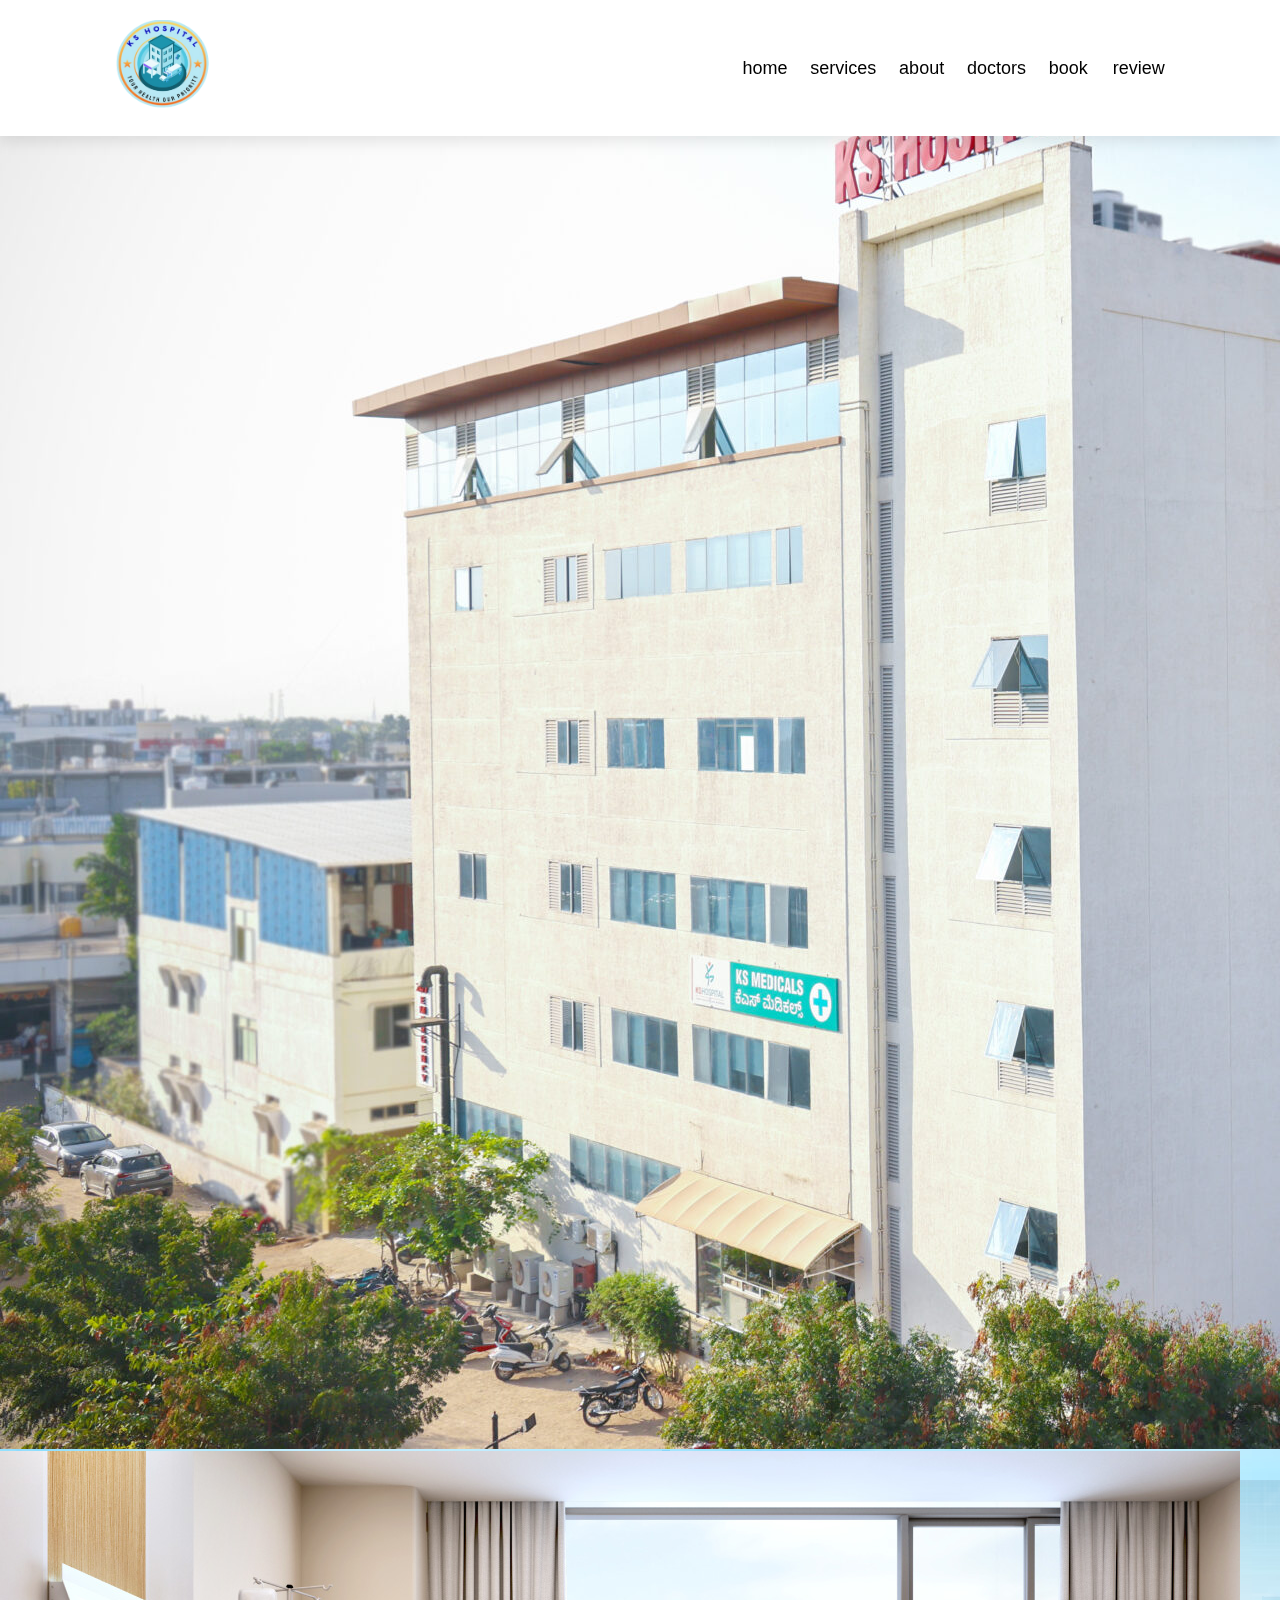
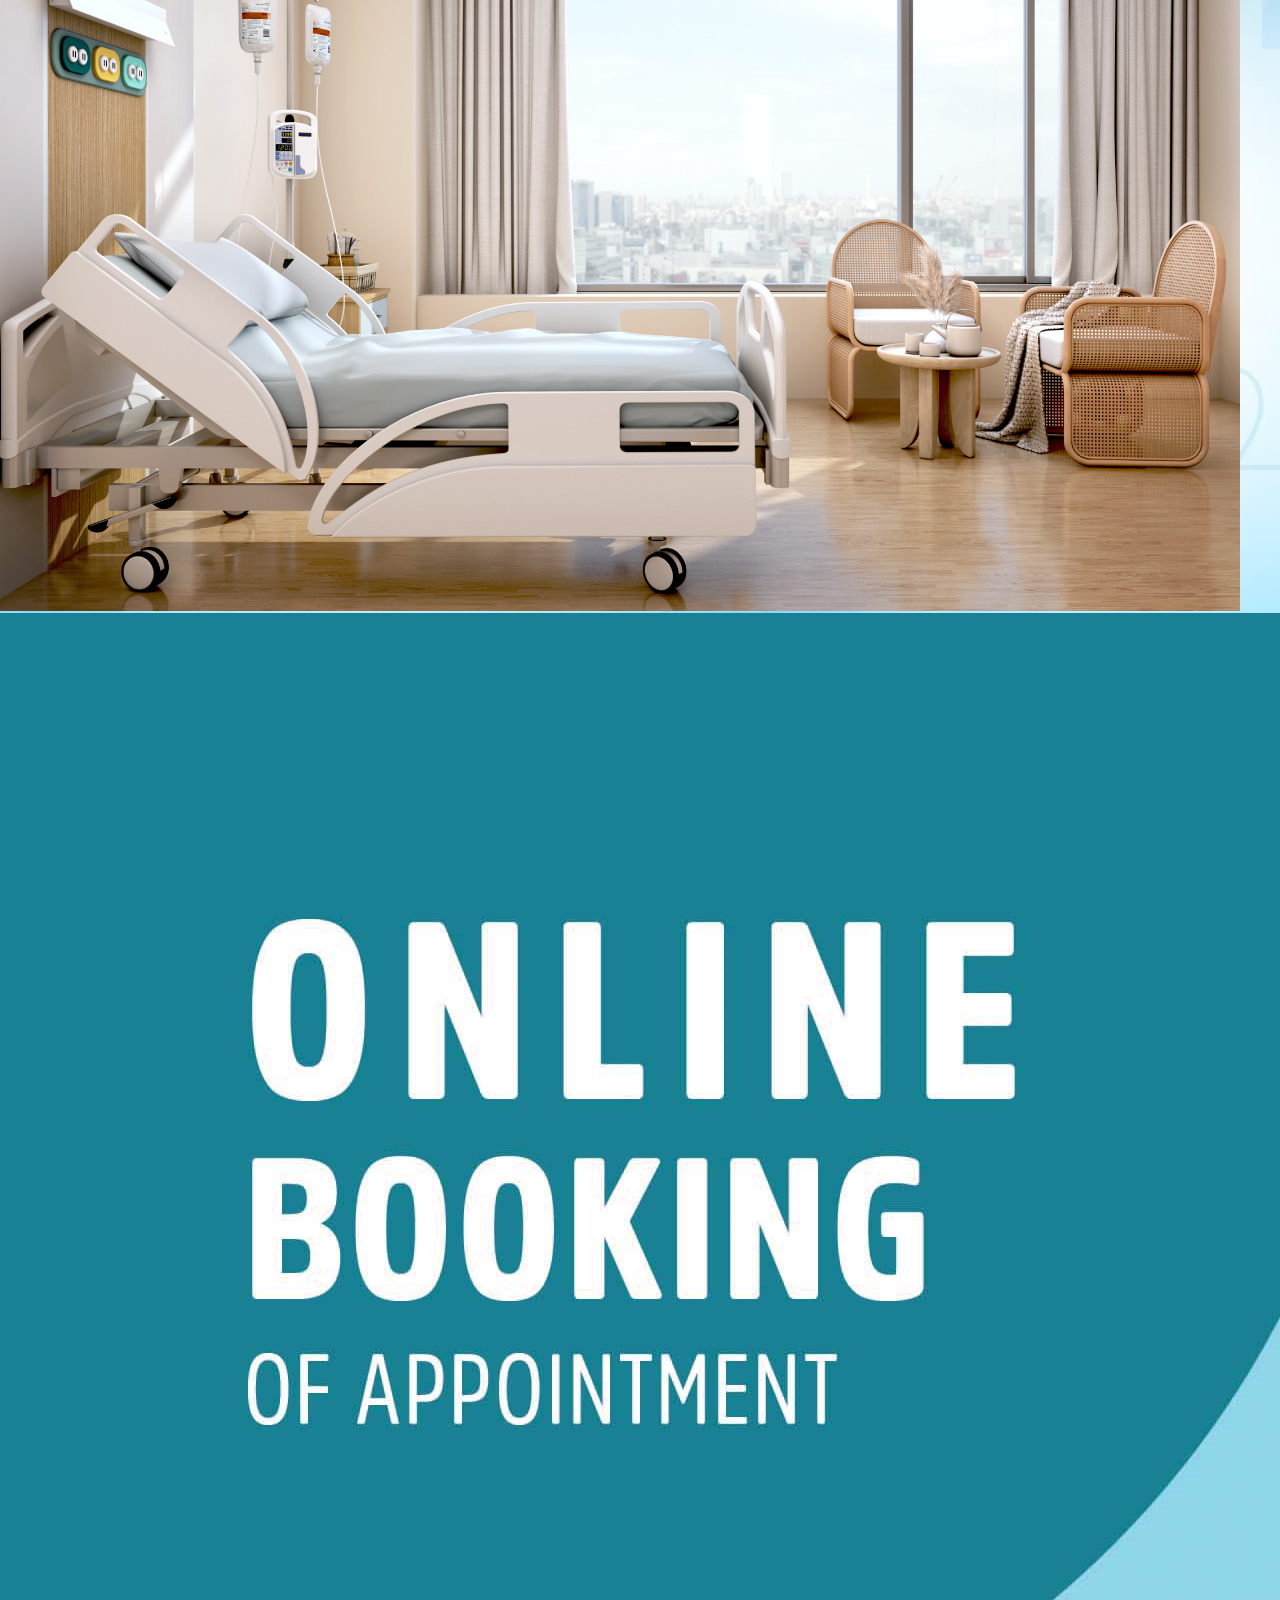
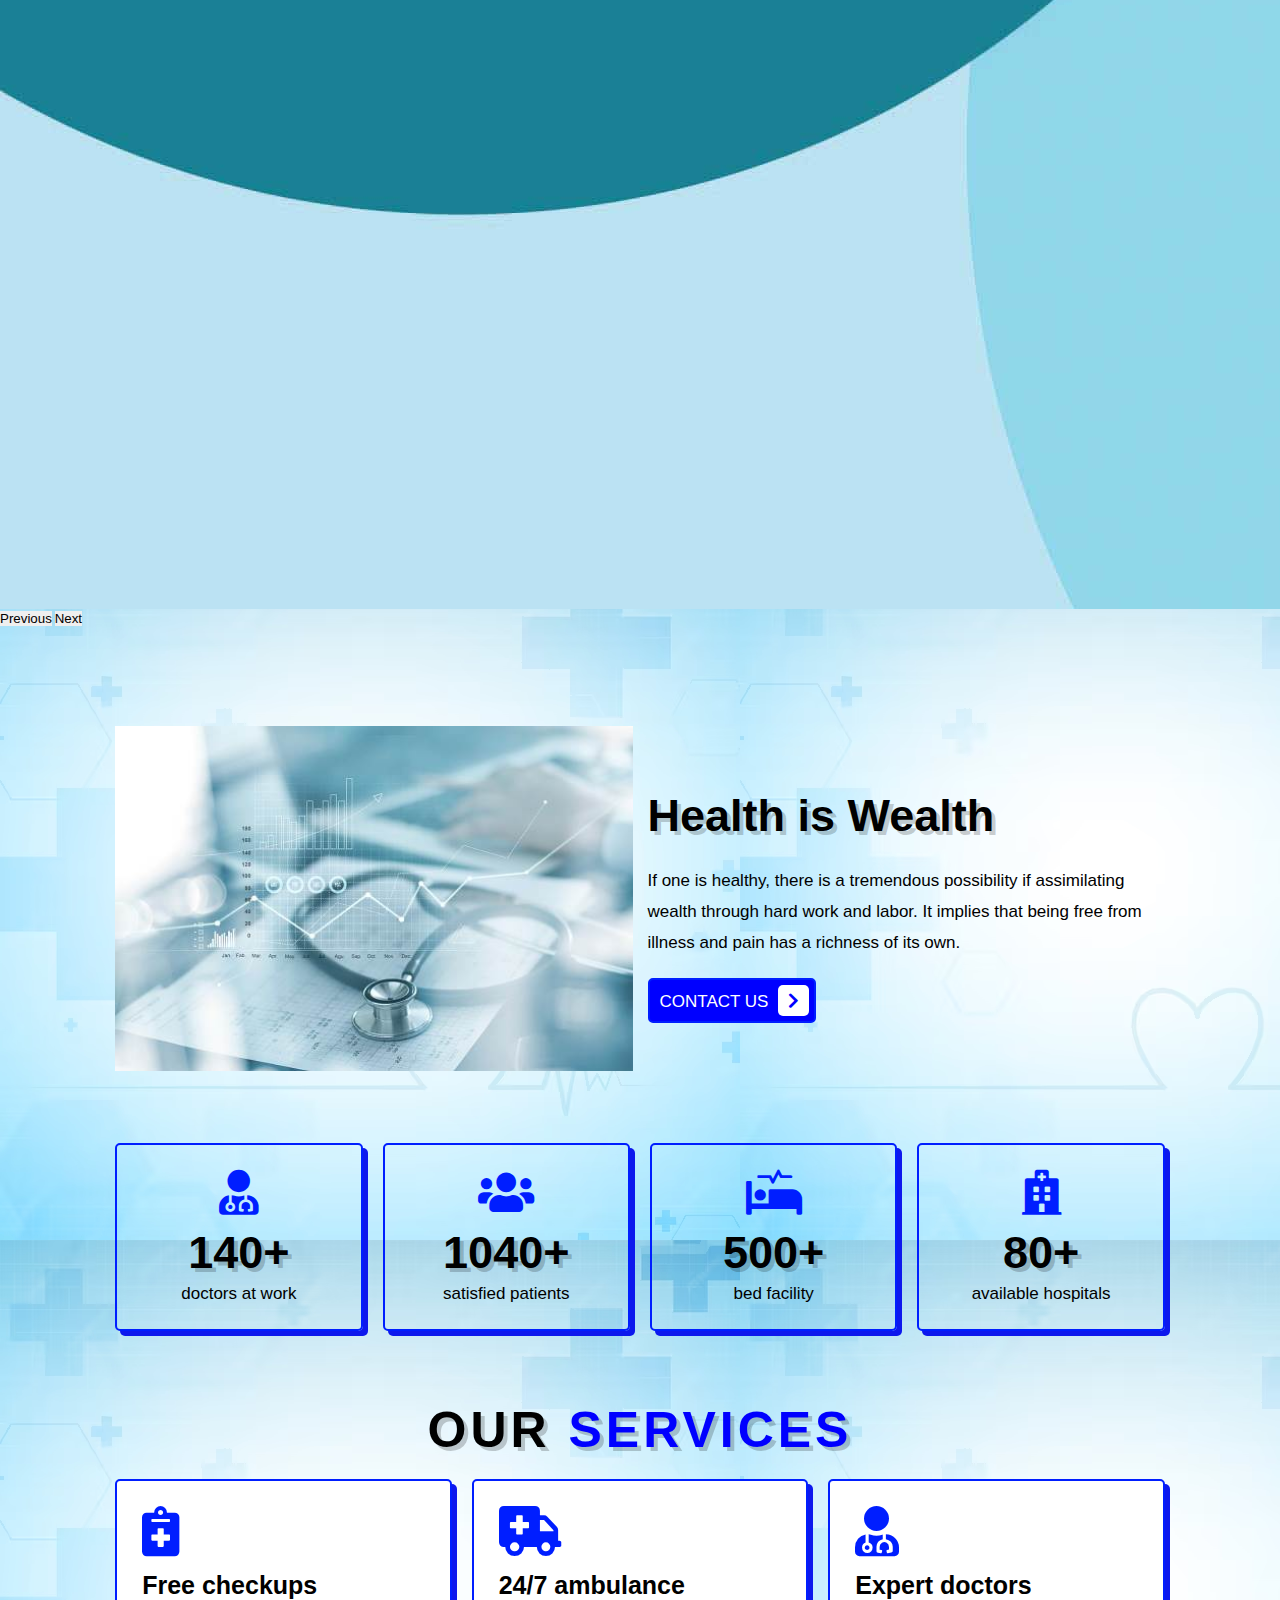
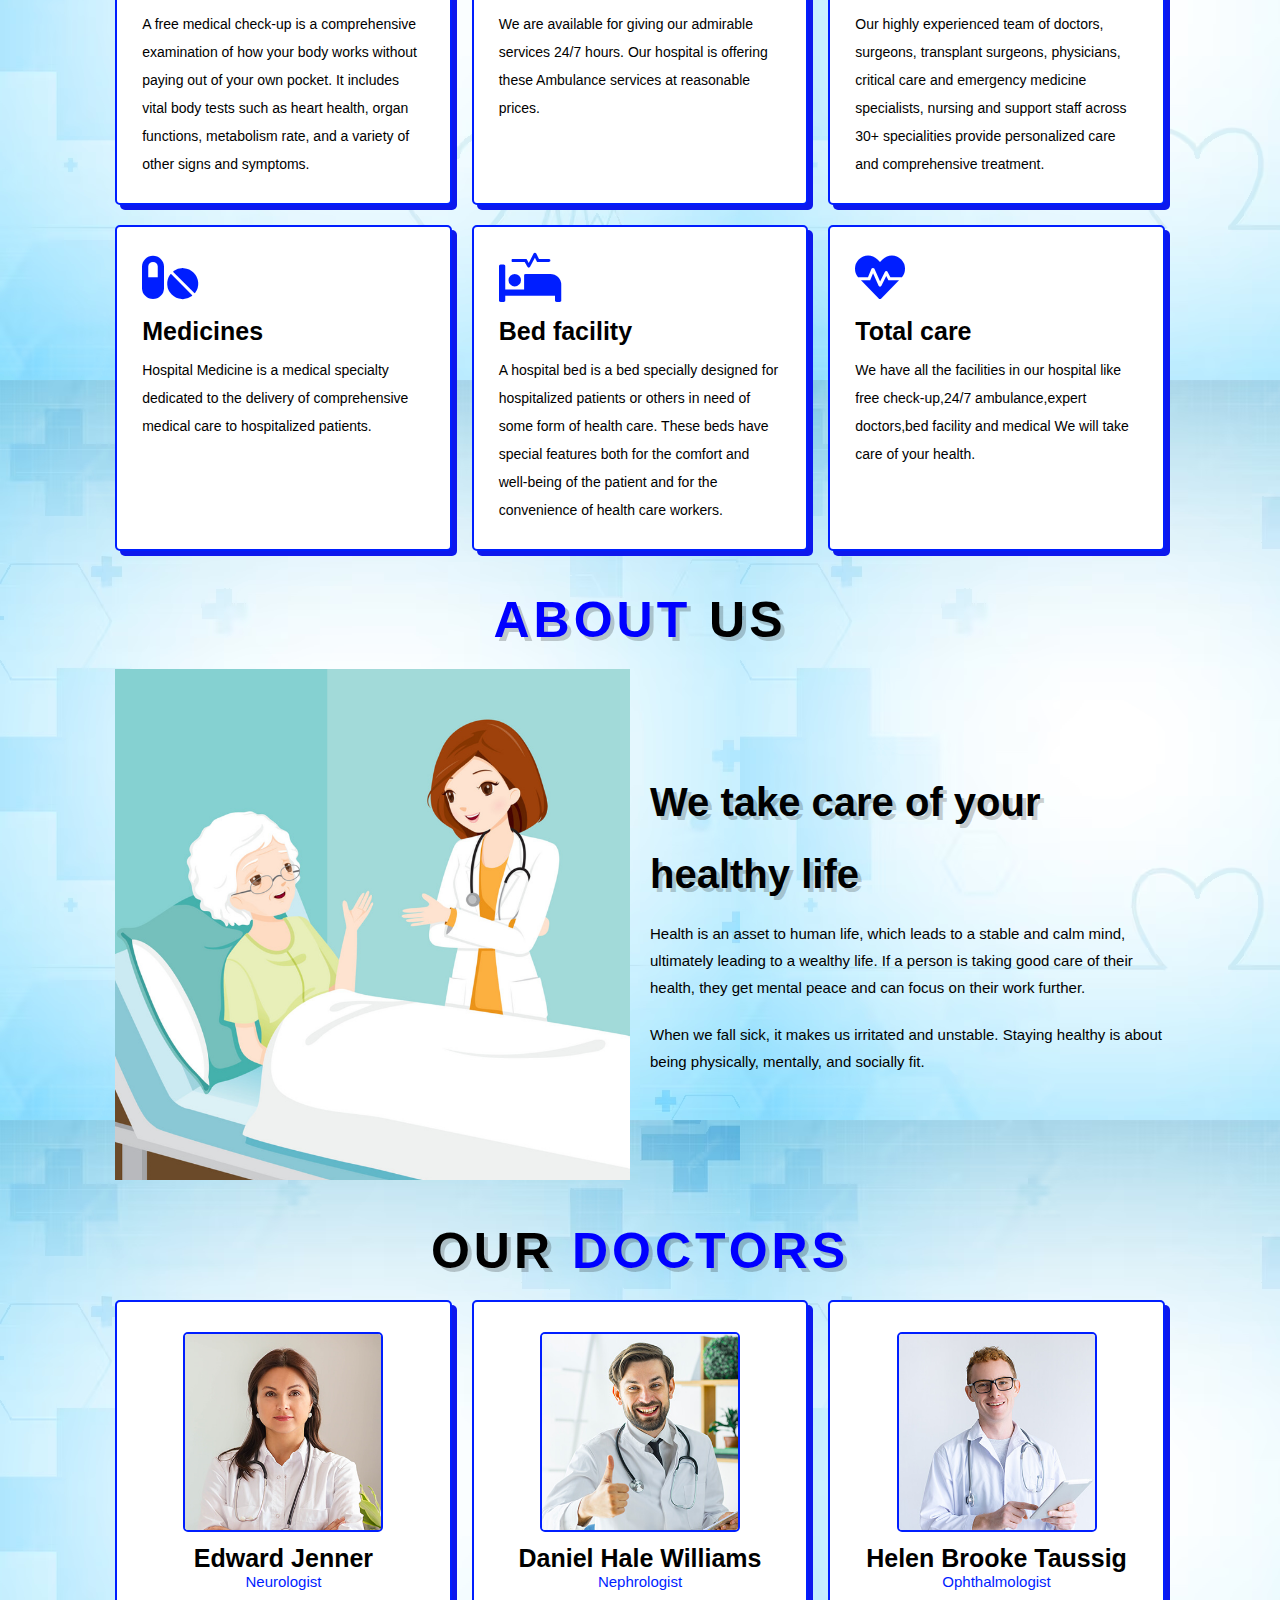
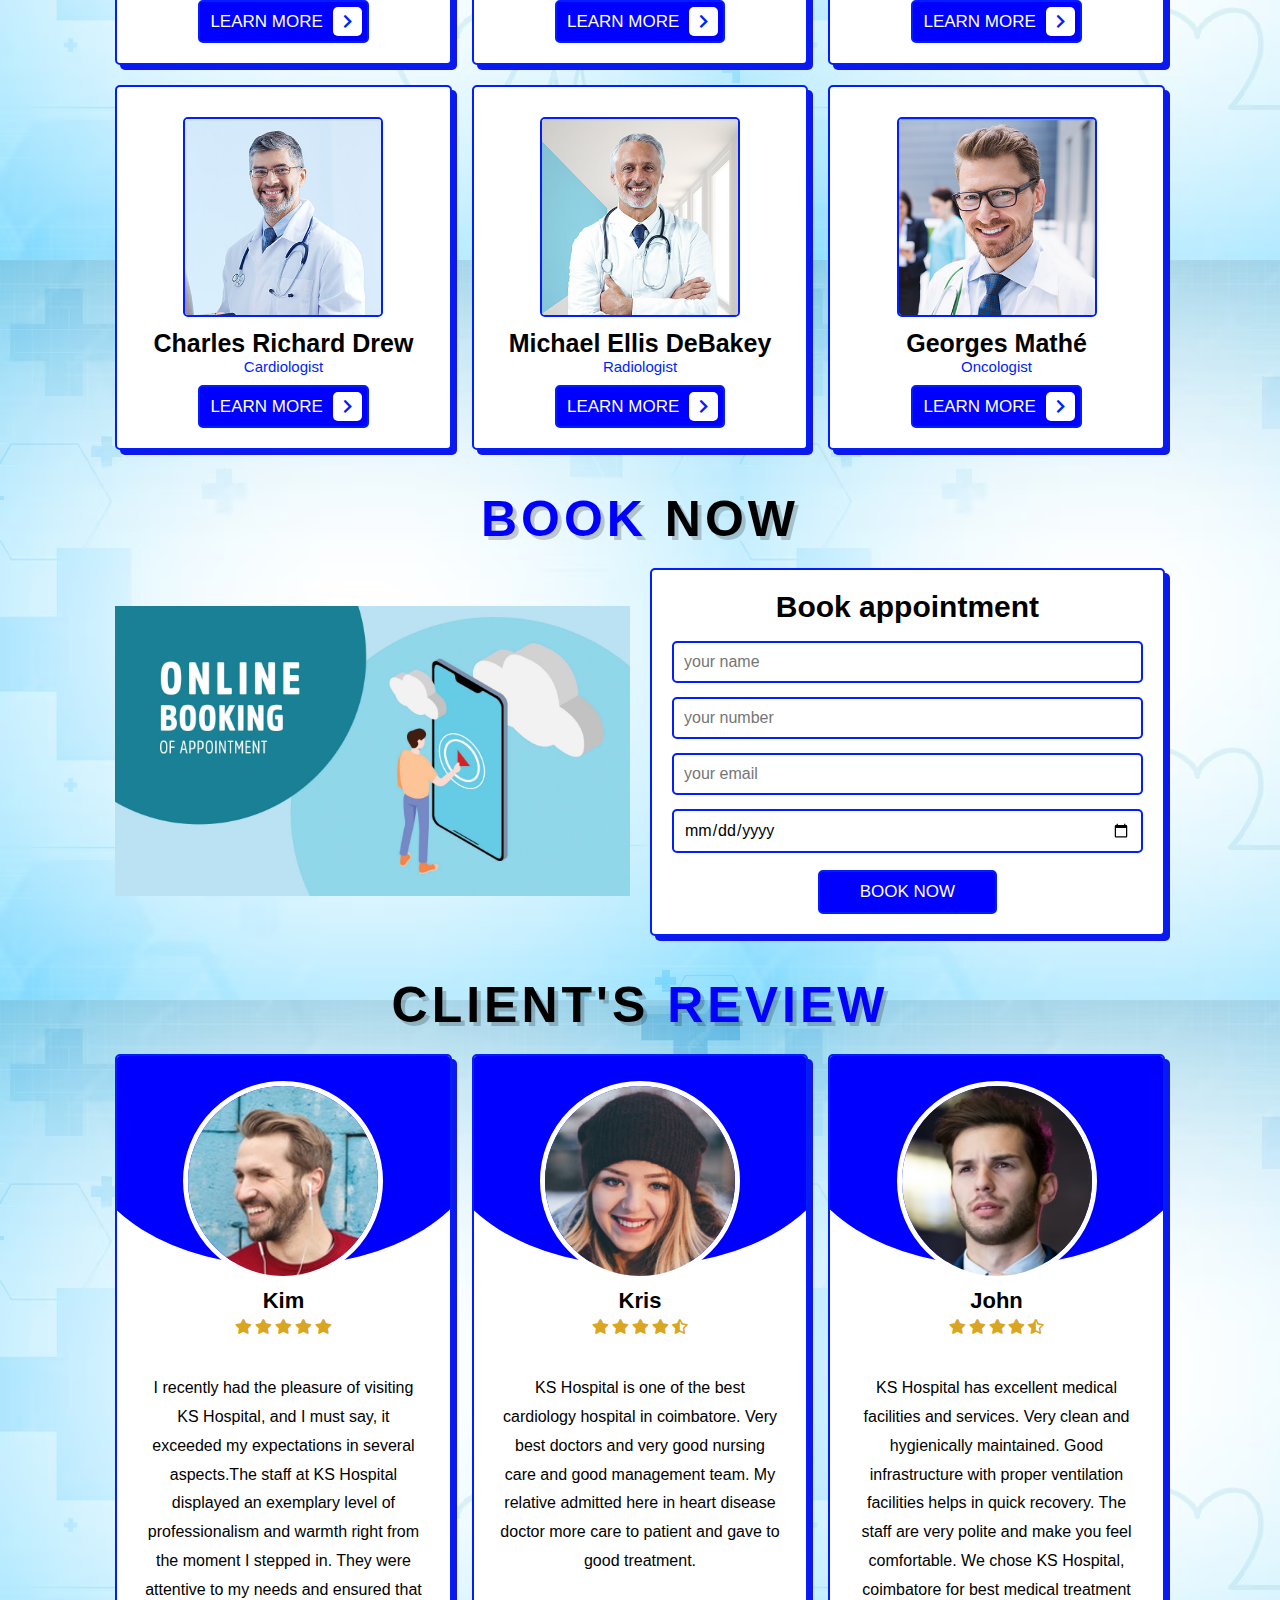
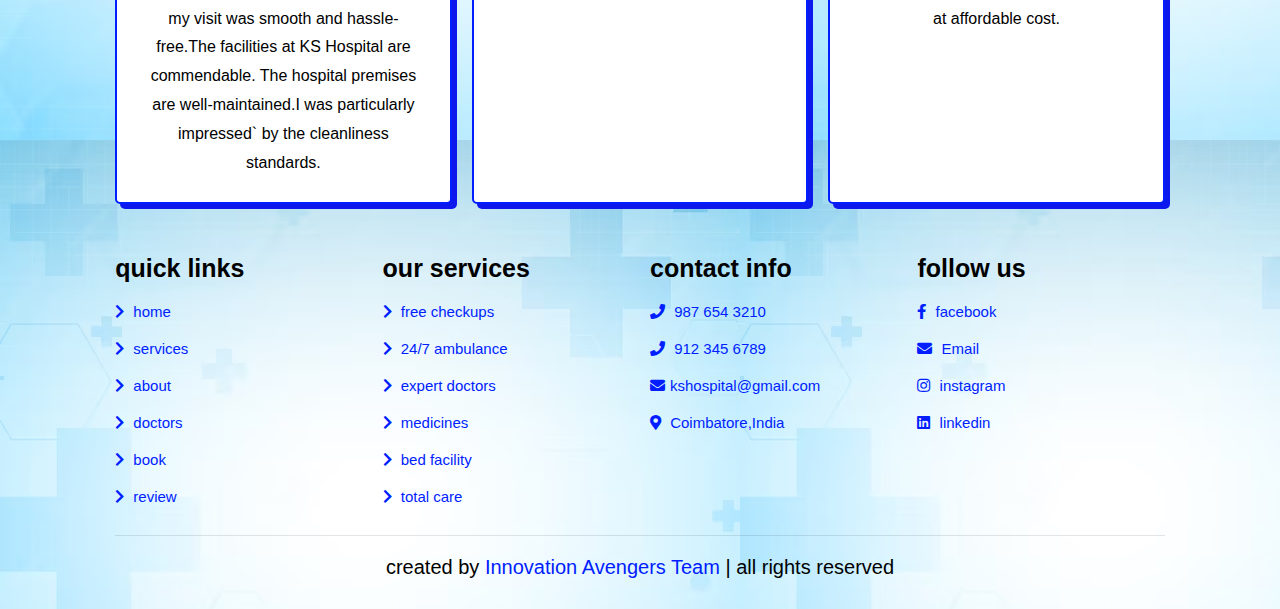
<file: index.html>
<!DOCTYPE html>
<html lang="en">

<head>
    <meta charset="UTF-8">
    <meta http-equiv="X-UA-Compatible" content="IE=edge">
    <meta name="viewport" content="width=device-width, initial-scale=1.0">
    <title> KS Hospital </title>

    
    <link rel="stylesheet" href="style.css">
     
         <link href="https://cdn.jsdelivr.net/npm/bootstrap@5.0.2/dist/css/bootstrap.min.css" rel="stylesheet" integrity="sha384-EVSTQN3/azprG1Anm3QDgpJLIm9Nao0Yz1ztcQTwFspd3yD65VohhpuuCOmLASjC" crossorigin="anonymous">
        <script src="https://cdn.jsdelivr.net/npm/bootstrap@5.0.2/dist/js/bootstrap.bundle.min.js" integrity="sha384-MrcW6ZMFYlzcLA8Nl+NtUVF0sA7MsXsP1UyJoMp4YLEuNSfAP+JcXn/tWtIaxVXM" crossorigin="anonymous"></script> 
         <link rel="stylesheet" href="https://cdnjs.cloudflare.com/ajax/libs/font-awesome/5.15.4/css/all.min.css">  
         <link href="https://cdn.jsdelivr.net/npm/bootstrap@5.0.2/dist/css/bootstrap.min.css" rel="stylesheet" integrity="sha384-EVSTQN3/azprG1Anm3QDgpJLIm9Nao0Yz1ztcQTwFspd3yD65VohhpuuCOmLASjC" crossorigin="anonymous">
         <script src="https://cdn.jsdelivr.net/npm/bootstrap@5.0.2/dist/js/bootstrap.bundle.min.js" integrity="sha384-MrcW6ZMFYlzcLA8Nl+NtUVF0sA7MsXsP1UyJoMp4YLEuNSfAP+JcXn/tWtIaxVXM" crossorigin="anonymous"></script>
    </head>
    
   
    
    
    <header class="header">

        <a href="#" class="logo"> <img src="./images/logo.png" height="90px" width="100px">
            
        

          <nav class="navbar">
            
            <a href="#home">home</a>
            <a href="#services">services</a>
            <a href="#about">about</a>
            <a href="#doctors">doctors</a>
             <a href="#book">book </a>
             <a href="#review">review </a>
             
             
        </nav> 

        
        

    </header>
    <body>
    
           
         
         
         <div id="carouselExampleIndicators" class="carousel slide" data-bs-ride="carousel">
            <div class="carousel-indicators">
              <button type="button" data-bs-target="#carouselExampleIndicators" data-bs-slide-to="0" class="active" aria-current="true" aria-label="Slide 1"></button>
              <button type="button" data-bs-target="#carouselExampleIndicators" data-bs-slide-to="1" aria-label="Slide 2"></button>
              <button type="button" data-bs-target="#carouselExampleIndicators" data-bs-slide-to="2" aria-label="Slide 3"></button>
            </div>
            
            <div class="carousel-inner">
              <div class="carousel-item active">
                <img src="./images/slideshow.1.jpg" class="d-block w-100" alt="...">
              </div>
              <div class="carousel-item">
                <img src="./images/slideshow2.jpg" class="d-block w-100" alt="...">
              </div>
              <div class="carousel-item">
                <img src="./images/booking.jpg" class="d-block w-100" alt="...">
              </div>
            </div>
            <button class="carousel-control-prev" type="button" data-bs-target="#carouselExampleIndicators" data-bs-slide="prev">
              <span class="carousel-control-prev-icon" aria-hidden="true"></span>
              <span class="visually-hidden">Previous</span>
            </button>
            <button class="carousel-control-next" type="button" data-bs-target="#carouselExampleIndicators" data-bs-slide="next">
              <span class="carousel-control-next-icon" aria-hidden="true"></span>
              <span class="visually-hidden">Next</span>
            </button>
          </div>
    <section class="home" id="home">

        <div class="image">
            <img src="./images/stethoscope.jpg" alt="">
        </div>
        
       
        <div class="content">
            <h3>Health is Wealth</h3>
            <p> If one is healthy, there is a tremendous possibility if assimilating wealth through hard work and labor.
                It implies that being free from illness and pain has a richness of its own.</p>
                <a href="./contact.html" class="btn1"> CONTACT US <span class="fas fa-chevron-right"></span> </a>
  
        </div>
       
        
    </section>
    
    

    


    <section class="icons-container">

        <div class="icons">
            <i class="fas fa-user-md"></i>
            <h3>140+</h3>
            <p>doctors at work</p>
        </div>

        <div class="icons">
            <i class="fas fa-users"></i>
            <h3>1040+</h3>
            <p>satisfied patients</p>
        </div>

        <div class="icons">
            <i class="fas fa-procedures"></i>
            <h3>500+</h3>
            <p>bed facility</p>
        </div>

        <div class="icons">
            <i class="fas fa-hospital"></i>
            <h3>80+</h3>
            <p>available hospitals</p>
        </div>

    </section>

   

    <section class="services" id="services">

        <h1 class="heading"> our <span>services</span> </h1>

        <div class="box-container">

            <div class="box">
                <i class="fas fa-notes-medical"></i>
                <h3>Free checkups</h3>
                <p>A free medical check-up is a comprehensive examination of how your body works
                     without paying out of your own pocket. It includes vital body tests such as 
                     heart health, organ functions, metabolism rate, and a variety of other signs and symptoms.</p>
                
            </div>

            <div class="box">
                <i class="fas fa-ambulance"></i>
                <h3>24/7 ambulance</h3>
                <p>We are available for giving our admirable services 24/7 hours.
                     Our hospital is offering these Ambulance services at reasonable prices. </p>
                
            </div>

            <div class="box">
                <i class="fas fa-user-md"></i>
                <h3>Expert doctors</h3>
                <p>Our highly experienced team of doctors, surgeons, transplant surgeons, physicians,
                    critical care and emergency medicine specialists, nursing and support staff across
                    30+ specialities provide personalized care and comprehensive treatment.</p>
                
            </div>

            <div class="box">
                <i class="fas fa-pills"></i>
                <h3>Medicines</h3>
                <p>Hospital Medicine is a medical specialty dedicated to the delivery of comprehensive medical care to hospitalized patients. </p>
            </div>

            <div class="box">
                <i class="fas fa-procedures"></i>
                <h3>Bed facility</h3>
                <p>A hospital bed  is a bed specially designed for hospitalized patients or others in need of some form of health care.
                     These beds have special features both for the comfort and well-being of the patient and for the convenience of health care workers.</p>
               
            </div>

            <div class="box">
                <i class="fas fa-heartbeat"></i>
                <h3>Total care</h3>
                <p>We have all the facilities in our hospital like free check-up,24/7 ambulance,expert doctors,bed facility and medical
                    We will take care of your health.
                </p>
                
            </div>

        </div>

    </section>

   
    <section class="about" id="about">

        <h1 class="heading"> <span>about</span> us </h1>

        <div class="row">

            <div class="image">
                <img src="./images/About us.png" alt="about-us-image">
            </div>

            <div class="content">
                <h3>We take care of your healthy life</h3>
                <p>Health is an asset to human life, which leads to a stable and calm mind, ultimately leading to a wealthy life.
                If a person is taking good care of their health, they get mental peace and can focus on their work further.
                    </p>
                <p>
                 When we fall sick, it makes us irritated and unstable. 
                Staying healthy is about being physically, mentally, and socially fit.</p>
            </div>

        </div>

    </section>

    

    <section class="doctors" id="doctors">

        <h1 class="heading"> our <span>doctors</span> </h1>

        <div class="box-container">

            <div class="box">
                <img src="./images/doc-1.jpg" alt="">
                <h3>Edward Jenner </h3>
                <span>Neurologist</span>
                <br>
                <a href="./LEARNMORE1.html" class="btn1"> LEARN MORE <span class="fas fa-chevron-right"></span> </a>
                
    
            </div>

            <div class="box">
                <img src="./images/doc-2.jpg" alt="">
                <h3>Daniel Hale Williams</h3>
                <span>Nephrologist</span>
                <br>
                <a href="./LEARNMORE2.html" class="btn1"> LEARN MORE <span class="fas fa-chevron-right"></span> </a>
                
                
            </div>

            <div class="box">
                <img src="./images/doc-3.jpg" alt="">
                <h3>Helen Brooke Taussig</h3>
                <span>Ophthalmologist</span>
                <br>
                <a href="./LEARNMORE3.html" class="btn1"> LEARN MORE <span class="fas fa-chevron-right"></span> </a>
                
                
            </div>

            <div class="box">
                <img src="./images/doc-4.jpg" alt="">
                <h3> Charles Richard Drew</h3>
                <span>Cardiologist</span>
                <br>
                <a href="./LEARNMORE4.html" class="btn1"> LEARN MORE <span class="fas fa-chevron-right"></span> </a>
                
                
            </div>

            <div class="box">
                <img src="./images/doc-5.jpg" alt="">
                <h3>Michael Ellis DeBakey </h3>
                <span>Radiologist</span>
                <br>
                <a href="./LEARNMORE5.html" class="btn1"> LEARN MORE <span class="fas fa-chevron-right"></span> </a>
                
               
            </div>

            <div class="box">
                <img src="./images/doc-6.jpg" alt="">
                <h3>Georges Mathé</h3>
                <span>Oncologist</span>
                <br>
                <a href="./LEARNMORE6.html" class="btn1"> LEARN MORE <span class="fas fa-chevron-right"></span> </a>
                
                
            </div>

        </div>

    </section>

    

    <section class="book" id="book">

        <h1 class="heading"> <span>book</span> now </h1>

        <div class="row">

            <div class="image">
                <img src="./images/booking.jpg" alt="">
            </div>

            <form action="">
                <h3>Book appointment</h3>
                <input type="your name" placeholder="your name" class="box">
                <input type="number" placeholder="your number" class="box">
                <input type="email" placeholder="your email" class="box">
                <input type="date"  class="box">
                <!-- <input type="submit" value="book now" class="btn"> -->

                 <button class="btn" onclick="error()">
                    BOOK NOW
                 </button>  
            </form>

        </div>

    </section>

    <section class="review" id="review">

        <h1 class="heading"> client's <span>review</span> </h1>

        <div class="box-container">

            <div class="box">
                <img src="./images/pic-1.png" alt="">
                <h3>Kim</h3>
                <div class="stars">
                    <i class="fas fa-star"></i>
                    <i class="fas fa-star"></i>
                    <i class="fas fa-star"></i>
                    <i class="fas fa-star"></i>
                    <i class="fas fa-star"></i>
                </div>
                <p class="text">I recently had the pleasure of visiting KS Hospital, and I must say, it exceeded my
                    expectations in several aspects.The staff at KS Hospital displayed an exemplary level of
                    professionalism and warmth right from the moment I stepped in. They were attentive to my needs and
                    ensured that my visit was smooth and hassle-free.The facilities at KS Hospital are commendable. The
                    hospital premises are well-maintained.I was particularly impressed` by the cleanliness standards.</p>
            </div>

            <div class="box">
                <img src="./images/pic-2.png" alt="">
                <h3>Kris</h3>
                <div class="stars">
                    <i class="fas fa-star"></i>
                    <i class="fas fa-star"></i>
                    <i class="fas fa-star"></i>
                    <i class="fas fa-star"></i>
                    <i class="fas fa-star-half-alt"></i>
                </div>
                <p class="text">KS Hospital is one of the best cardiology hospital in coimbatore. Very best doctors
                    and very good nursing care and good management team. My relative admitted here in heart disease
                    doctor more care to patient and gave to good treatment.</p>
            </div>

            <div class="box">
                <img src="./images/pic-3.png" alt="">
                <h3>John</h3>
                <div class="stars">
                    <i class="fas fa-star"></i>
                    <i class="fas fa-star"></i>
                    <i class="fas fa-star"></i>
                    <i class="fas fa-star"></i>
                    <i class="fas fa-star-half-alt"></i>
                </div>
                <p class="text">KS Hospital has excellent medical facilities and services. Very clean and hygienically
                    maintained. Good infrastructure with proper ventilation facilities helps in quick recovery. The
                    staff are very polite and make you feel comfortable. We chose KS Hospital, coimbatore for best
                    medical treatment at affordable cost.
                </p>
            </div>

        </div>

    </section>

    <!-- review section ends -->

    <!-- footer section starts  -->

    <section class="footer">

        <div class="box-container">
    
            <div class="box">
                <h3>quick links</h3>
                <a href="#home"> <i class="fas fa-chevron-right"></i> home </a>
                <a href="#services"> <i class="fas fa-chevron-right"></i> services </a>
                <a href="#about"> <i class="fas fa-chevron-right"></i> about </a>
                <a href="#doctors"> <i class="fas fa-chevron-right"></i> doctors </a>
                <a href="#book"> <i class="fas fa-chevron-right"></i> book </a>
                 <a href="#review"> <i class="fas fa-chevron-right"></i> review </a>
                <!-- <a href="#"> <i class="fas fa-chevron-right"></i> blogs </a>  -->
            </div>
    
            <div class="box">
                <h3>our services</h3>
                <a href="#services"> <i class="fas fa-chevron-right"></i> free checkups</a>
                <a href="#services"> <i class="fas fa-chevron-right"></i> 24/7 ambulance </a>
                <a href="#services"> <i class="fas fa-chevron-right"></i> expert doctors</a>
                <a href="#services"> <i class="fas fa-chevron-right"></i> medicines </a>
                <a href="#services"> <i class="fas fa-chevron-right"></i> bed facility </a>
                <a href="#services"> <i class="fas fa-chevron-right"></i> total care </a>
            </div>
    
            <div class="box">
                <h3>contact info</h3>
                <a href="#"> <i class="fas fa-phone"></i> 987 654 3210 </a>
                <a href="#"> <i class="fas fa-phone"></i> 912 345 6789 </a>
                <a href="#"> <i class="fas fa-envelope"></i>kshospital@gmail.com </a>
                
                <a href="#"> <i class="fas fa-map-marker-alt"></i> Coimbatore,India</a>
            </div>
    
            <div class="box">
                <h3>follow us</h3>
                <a href="https://www.facebook.com/"> <i class="fab fa-facebook-f"></i> facebook </a>
                <a href="#"> <i class="fas fa-envelope"></i> Email </a>
                
                <a href="https://www.instagram.com/"> <i class="fab fa-instagram"></i> instagram </a>
                <a href="https://in.linkedin.com/"> <i class="fab fa-linkedin"></i> linkedin </a>
                
            </div>
    
        </div>
    
        <div class="credit"> created by <span>Innovation Avengers Team</span> | all rights reserved </div>
    
    </section>
    
















    
<script src="./app.js">

</script>

</body>

</html>
</file>
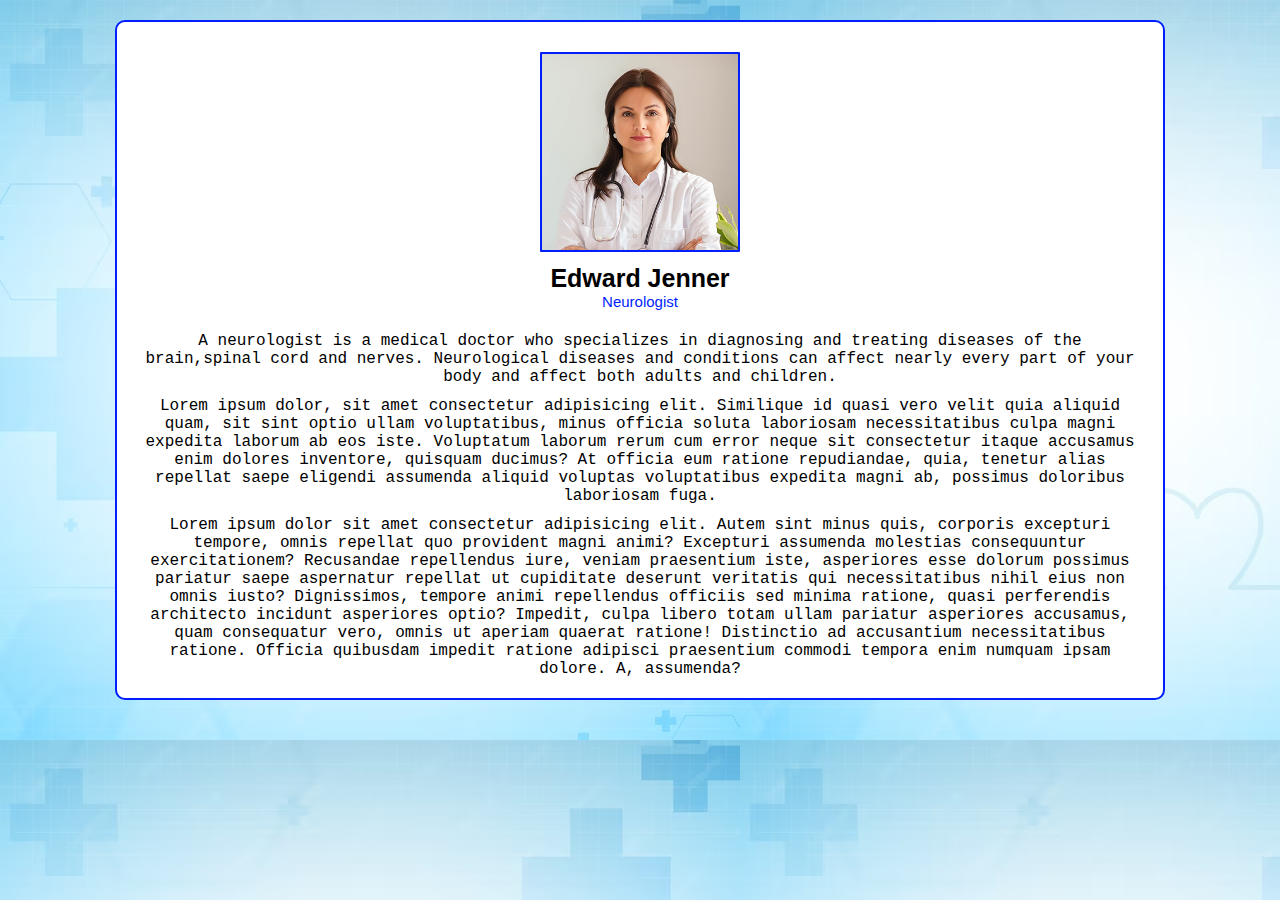
<file: LEARNMORE1.html>
<!DOCTYPE html>
<html lang="en">

<head>
    <meta charset="UTF-8">
    <meta name="viewport" content="width=device-width, initial-scale=1.0">
    <title>KS HOSPITAL</title>
    <link rel="stylesheet" href="./style.css">
</head>
<style>
    
    p{
        
        font-family:'Courier New', Courier, monospace;
        font-size: medium;
    }
</style>

<body>
    <section class="doctors" id="doctors" >
        <div class="box-container1">

            <div class="box1">
                <img src="./images/doc-1.jpg" alt="">
                <h3>Edward Jenner </h3>
                <span>Neurologist</span>
                <br>
                <br>
               <br>

    
    
    <p>A neurologist is a medical doctor who specializes in diagnosing and treating diseases of the brain,spinal cord and nerves.
        Neurological diseases and conditions can affect nearly every part of your body and affect both adults and children.
    </p>
<br>
    
<p>
    Lorem ipsum dolor, sit amet consectetur adipisicing elit.
     Similique id quasi vero velit quia aliquid quam, sit sint optio ullam voluptatibus, minus officia soluta laboriosam necessitatibus culpa magni expedita laborum ab eos iste.
      Voluptatum laborum rerum cum error neque sit consectetur itaque accusamus enim dolores inventore, quisquam ducimus? At officia eum ratione repudiandae, quia, tenetur alias repellat saepe eligendi assumenda aliquid voluptas voluptatibus expedita magni ab, possimus doloribus laboriosam fuga.

</p>

<br>
<p>Lorem ipsum dolor sit amet consectetur adipisicing elit. Autem sint minus quis, corporis excepturi tempore, omnis repellat quo provident magni animi? Excepturi assumenda molestias consequuntur exercitationem? Recusandae repellendus iure, veniam praesentium iste, asperiores esse dolorum possimus pariatur saepe aspernatur repellat ut cupiditate deserunt veritatis qui necessitatibus nihil eius non omnis iusto? Dignissimos, tempore animi repellendus officiis sed minima ratione, quasi perferendis architecto incidunt asperiores optio? Impedit, culpa libero totam ullam pariatur asperiores accusamus, quam consequatur vero, omnis ut aperiam quaerat ratione! Distinctio ad accusantium necessitatibus ratione.
     Officia quibusdam impedit ratione adipisci praesentium commodi tempora enim numquam ipsam dolore. A, assumenda?</p>               
            </div>
           
        </div>
    </section>
    
</body>

</html>
</file>
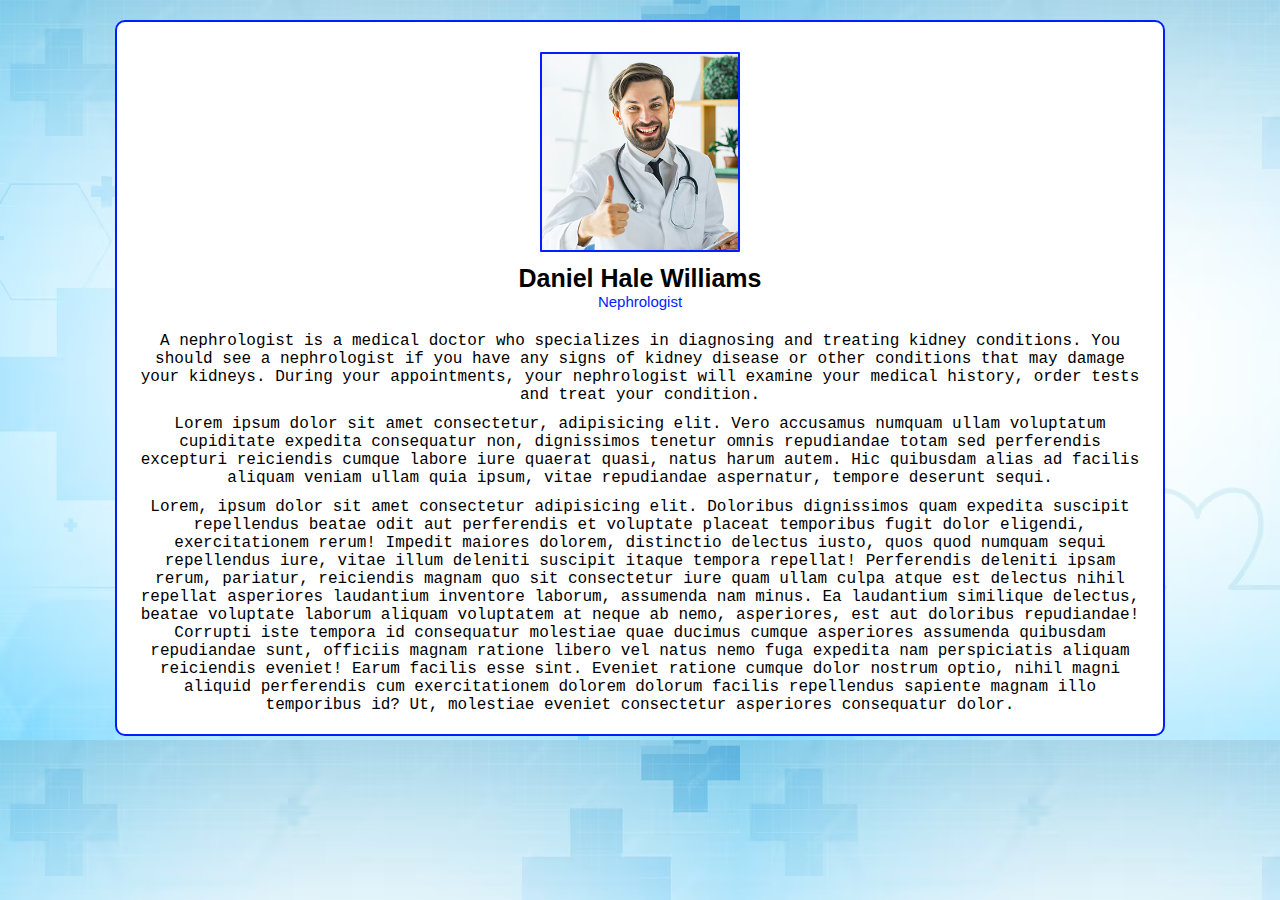
<file: LEARNMORE2.html>
<!DOCTYPE html>
<html lang="en">

<head>
    <meta charset="UTF-8">
    <meta name="viewport" content="width=device-width, initial-scale=1.0">
    <title>KS HOSPITAL</title>
    <link rel="stylesheet" href="./style.css">
</head>
<style>
    
    p{
        
        font-family:'Courier New', Courier, monospace;
        font-size: medium;
    }
</style>

<body>
    <section class="doctors" id="doctors">
        <div class="box-container1">

            <div class="box1">
                <img src="./images/doc-2.jpg" alt="">
                <h3>Daniel Hale Williams</h3>
                <span>Nephrologist</span>
                <br>
<br>
    
    <br>
    <p>A nephrologist is a medical doctor who specializes in diagnosing and treating kidney conditions.
         You should see a nephrologist if you have any signs of kidney disease or other conditions that may damage your kidneys. During your appointments, your nephrologist will examine your medical history, order tests and treat your condition.</p>
<br>
    
<p>
    Lorem ipsum dolor sit amet consectetur, adipisicing elit. Vero accusamus numquam ullam voluptatum cupiditate expedita consequatur non, dignissimos tenetur omnis repudiandae totam sed perferendis excepturi reiciendis cumque labore iure quaerat quasi, natus harum autem.
     Hic quibusdam alias ad facilis aliquam veniam ullam quia ipsum, vitae repudiandae aspernatur, tempore deserunt sequi.
</p>
<br>
<p>Lorem, ipsum dolor sit amet consectetur adipisicing elit. Doloribus dignissimos quam expedita suscipit repellendus beatae odit
     aut perferendis et 
    voluptate placeat temporibus fugit dolor eligendi, exercitationem rerum! Impedit maiores dolorem, distinctio delectus iusto,
     quos quod numquam sequi repellendus iure, vitae illum deleniti suscipit itaque tempora repellat! Perferendis deleniti ipsam rerum,
      pariatur, reiciendis magnam quo sit consectetur iure quam ullam culpa atque est delectus nihil repellat asperiores laudantium inventore
       laborum, assumenda nam minus. Ea laudantium similique delectus, beatae voluptate laborum aliquam voluptatem at neque ab nemo, asperiores,
        est aut doloribus repudiandae! Corrupti iste tempora id consequatur molestiae quae ducimus cumque asperiores assumenda quibusdam 
        repudiandae sunt, officiis magnam ratione libero vel natus nemo fuga expedita nam perspiciatis aliquam reiciendis eveniet! Earum facilis
         esse sint. Eveniet ratione cumque dolor nostrum optio, nihil magni aliquid perferendis cum exercitationem dolorem dolorum facilis repellendus sapiente magnam illo temporibus id? Ut, molestiae eveniet consectetur asperiores consequatur dolor.</p>
                
            </div>
           
        </div>
    </section>
    
</body>

</html>
</file>
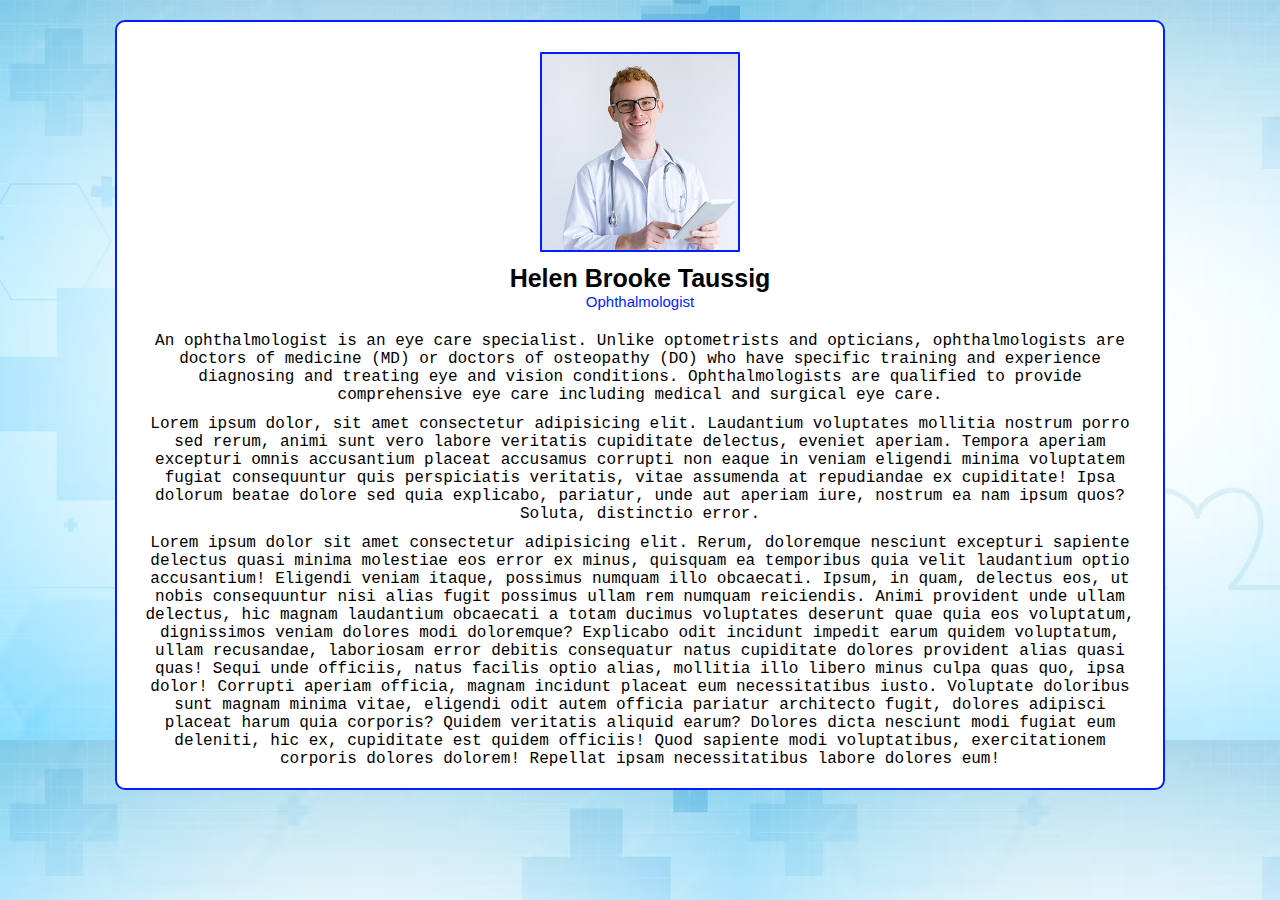
<file: LEARNMORE3.html>
<!DOCTYPE html>
<html lang="en">

<head>
    <meta charset="UTF-8">
    <meta name="viewport" content="width=device-width, initial-scale=1.0">
    <title>KS HOSPITAL</title>
    <link rel="stylesheet" href="./style.css">
</head>
<style>
    
    p{
        
        font-family:'Courier New', Courier, monospace;
        font-size: medium;
    }
</style>

<body>
    <section class="doctors" id="doctors">
        <div class="box-container1">

            <div class="box1">
                <img src="./images/doc-3.jpg" alt="">
                <h3>Helen Brooke Taussig</h3>
                <span>Ophthalmologist</span>
                <br>
<br>
    
    <br>
    <p>An ophthalmologist is an eye care specialist. Unlike optometrists and opticians, ophthalmologists are doctors of medicine (MD) or doctors of osteopathy (DO) who have specific training and experience diagnosing and treating eye and vision conditions. 
        Ophthalmologists are qualified to provide comprehensive eye care including medical and surgical eye care.</p>
<br>
    
<p>Lorem ipsum dolor, sit amet consectetur adipisicing elit. Laudantium voluptates mollitia nostrum porro sed rerum, animi sunt vero labore veritatis cupiditate delectus, eveniet aperiam. Tempora aperiam excepturi omnis accusantium placeat accusamus corrupti non eaque in veniam eligendi minima voluptatem fugiat consequuntur quis perspiciatis veritatis, vitae assumenda at repudiandae ex cupiditate! Ipsa dolorum beatae dolore sed quia explicabo, 
    pariatur, unde aut aperiam iure, nostrum ea nam ipsum quos? Soluta, distinctio error.

</p>
<br>
<p>Lorem ipsum dolor sit amet consectetur adipisicing elit. Rerum, doloremque nesciunt excepturi sapiente delectus 
    quasi minima molestiae eos error ex minus, quisquam ea temporibus quia velit laudantium optio accusantium! Eligendi
     veniam itaque, possimus numquam illo obcaecati. Ipsum, in quam, delectus eos, ut nobis consequuntur nisi alias
      fugit possimus ullam rem numquam reiciendis. Animi provident unde ullam delectus, hic magnam laudantium obcaecati
       a totam ducimus voluptates deserunt quae quia eos voluptatum, dignissimos veniam dolores modi doloremque? Explicabo odit incidunt impedit earum quidem voluptatum, ullam recusandae, laboriosam error debitis consequatur natus cupiditate dolores provident alias quasi quas! Sequi unde officiis, natus facilis optio alias, mollitia illo libero minus culpa quas quo, ipsa dolor! Corrupti aperiam officia, magnam incidunt placeat eum necessitatibus iusto. Voluptate doloribus sunt magnam minima vitae, eligendi odit autem officia pariatur architecto fugit, dolores adipisci placeat harum quia corporis? Quidem veritatis aliquid earum? Dolores dicta nesciunt modi fugiat eum deleniti, hic ex, cupiditate est quidem officiis! Quod sapiente modi voluptatibus, exercitationem corporis dolores dolorem! Repellat ipsam necessitatibus labore dolores eum!</p>

                
            </div>
           
        </div>
    </section>
    
</body>

</html>
</file>
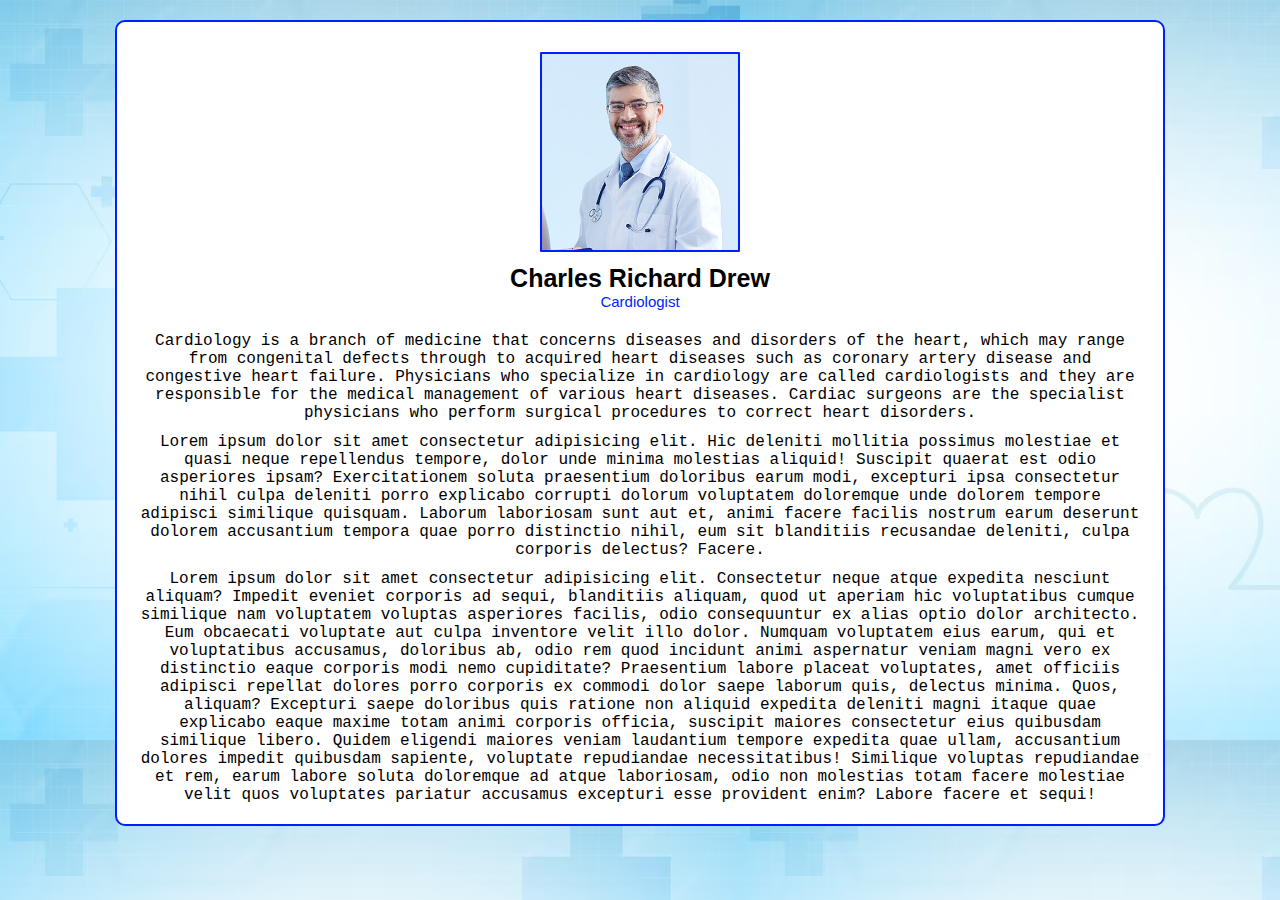
<file: LEARNMORE4.html>
<!DOCTYPE html>
<html lang="en">

<head>
    <meta charset="UTF-8">
    <meta name="viewport" content="width=device-width, initial-scale=1.0">
    <title>KS HOSPITAL</title>
    <link rel="stylesheet" href="./style.css">
</head>
<style>
    
    p{
        
        font-family:'Courier New', Courier, monospace;
        font-size: medium;
    }
</style>

<body>
    <section class="doctors" id="doctors">
        <div class="box-container1">

            <div class="box1">
                
                    <img src="./images/doc-4.jpg" alt="">
                    <h3> Charles Richard Drew</h3>
                    <span>Cardiologist</span>
                <br>
<br>
    
    <br>
    <p>Cardiology is a branch of medicine that concerns diseases and disorders of the heart, which may range from congenital defects through to acquired heart diseases such as coronary artery disease and congestive heart failure.

        Physicians who specialize in cardiology are called cardiologists and they are responsible for the medical management of various heart diseases. Cardiac surgeons are the specialist physicians who perform surgical procedures to correct heart disorders.</p>
<br>
    
<p>Lorem ipsum dolor sit amet consectetur adipisicing elit. Hic deleniti mollitia possimus molestiae et quasi neque repellendus tempore, dolor unde minima molestias aliquid! Suscipit quaerat est odio asperiores ipsam? Exercitationem soluta praesentium doloribus earum modi, excepturi ipsa consectetur nihil culpa deleniti porro explicabo corrupti dolorum voluptatem doloremque unde dolorem tempore adipisci similique quisquam. Laborum laboriosam sunt aut et, animi facere facilis nostrum earum deserunt dolorem accusantium
     tempora quae porro distinctio nihil, eum sit blanditiis recusandae deleniti, culpa corporis delectus? Facere.
    </p>
    <br>
    <p>Lorem ipsum dolor sit amet consectetur adipisicing elit. Consectetur neque atque expedita nesciunt aliquam? Impedit eveniet 
        corporis ad sequi, blanditiis aliquam, quod ut aperiam hic voluptatibus cumque similique nam voluptatem voluptas asperiores 
        facilis, odio consequuntur ex alias optio dolor architecto. Eum obcaecati voluptate aut culpa inventore velit illo dolor.
         Numquam voluptatem eius earum, qui et voluptatibus accusamus, doloribus ab, odio rem quod incidunt animi aspernatur veniam
          magni vero ex distinctio eaque corporis modi nemo cupiditate? Praesentium labore placeat voluptates, amet officiis adipisci repellat dolores porro corporis ex commodi dolor saepe laborum quis, delectus minima. Quos, aliquam? Excepturi saepe doloribus quis ratione non aliquid expedita deleniti magni itaque quae explicabo eaque maxime totam animi corporis officia, suscipit maiores consectetur eius quibusdam similique libero. Quidem eligendi maiores veniam laudantium tempore expedita quae ullam, accusantium dolores impedit quibusdam sapiente, voluptate repudiandae necessitatibus! Similique voluptas repudiandae et rem, earum labore soluta doloremque ad atque laboriosam, odio non molestias totam facere 
        molestiae velit quos voluptates pariatur accusamus excepturi esse provident enim? Labore facere et sequi!</p>
                
            </div>
           
        </div>
    </section>
    
</body>

</html>
</file>
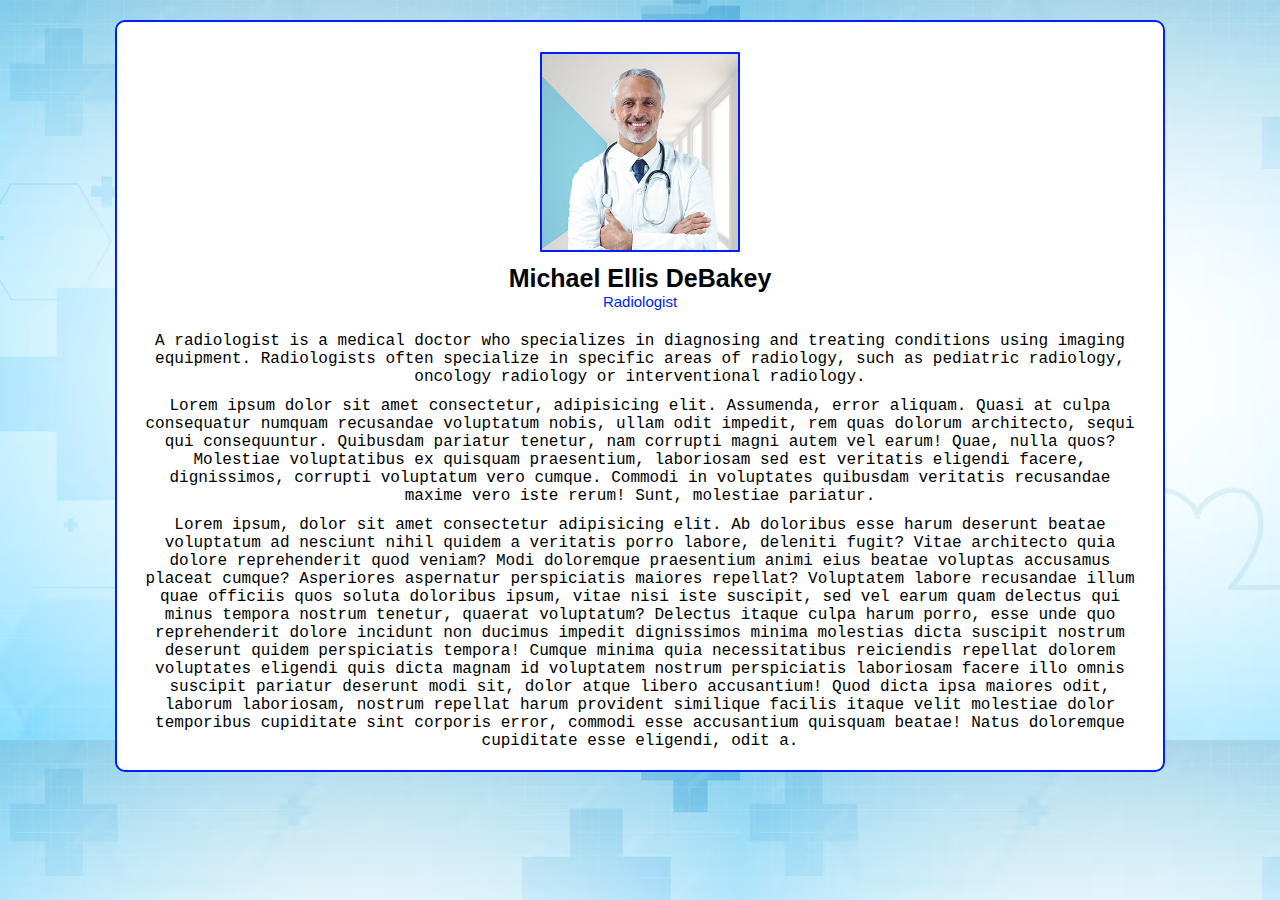
<file: LEARNMORE5.html>
<!DOCTYPE html>
<html lang="en">

<head>
    <meta charset="UTF-8">
    <meta name="viewport" content="width=device-width, initial-scale=1.0">
    <title>KS HOSPITAL</title>
    <link rel="stylesheet" href="./style.css">
</head>
<style>
    
    p{
        
        font-family:'Courier New', Courier, monospace;
        font-size: medium;
    }
</style>

<body>
    <section class="doctors" id="doctors">
        <div class="box-container1">

            <div class="box1">
                
                    <img src="./images/doc-5.jpg" alt="">
                    <h3>Michael Ellis DeBakey </h3>
                    <span>Radiologist</span>
                <br>
<br>
    
    <br>
    <p>A radiologist is a medical doctor who specializes in diagnosing and treating conditions using imaging equipment. 
        Radiologists often specialize in specific areas of radiology, such as pediatric radiology, oncology radiology or interventional radiology.</p>
<br>
    
<p>
  Lorem ipsum dolor sit amet consectetur, adipisicing elit. Assumenda, error aliquam. Quasi at culpa consequatur numquam recusandae voluptatum nobis, ullam odit impedit, rem quas dolorum architecto, sequi qui consequuntur. Quibusdam pariatur tenetur, nam corrupti magni autem vel earum! Quae, nulla quos? Molestiae voluptatibus ex quisquam praesentium, laboriosam sed est veritatis eligendi facere, dignissimos, corrupti voluptatum vero cumque.
   Commodi in voluptates quibusdam veritatis recusandae maxime vero iste rerum! Sunt, molestiae pariatur. 
</p>
<br>
<p>Lorem ipsum, dolor sit amet consectetur adipisicing elit. Ab doloribus esse harum deserunt beatae voluptatum ad nesciunt 
    nihil quidem a veritatis porro labore, deleniti fugit? Vitae architecto quia dolore reprehenderit quod veniam? Modi doloremque 
    praesentium animi eius beatae voluptas accusamus placeat cumque? Asperiores aspernatur perspiciatis maiores repellat? Voluptatem 
    labore recusandae illum quae officiis quos soluta doloribus ipsum, vitae nisi iste suscipit, sed vel earum quam delectus qui minus
     tempora nostrum tenetur, quaerat voluptatum? Delectus itaque culpa harum porro, esse unde quo reprehenderit dolore incidunt non ducimus
      impedit dignissimos minima molestias dicta suscipit nostrum deserunt quidem perspiciatis tempora! Cumque minima quia necessitatibus 
      reiciendis repellat dolorem voluptates eligendi quis dicta magnam id voluptatem nostrum perspiciatis laboriosam facere illo 
      omnis suscipit pariatur deserunt modi sit, dolor atque libero accusantium! Quod dicta ipsa maiores odit, laborum laboriosam, 
      nostrum repellat harum provident similique facilis itaque velit molestiae dolor temporibus cupiditate sint corporis error,
     commodi esse accusantium quisquam beatae! Natus doloremque cupiditate esse eligendi, odit a.</p>
                
            </div>
           
        </div>
    </section>
    
</body>

</html>
</file>
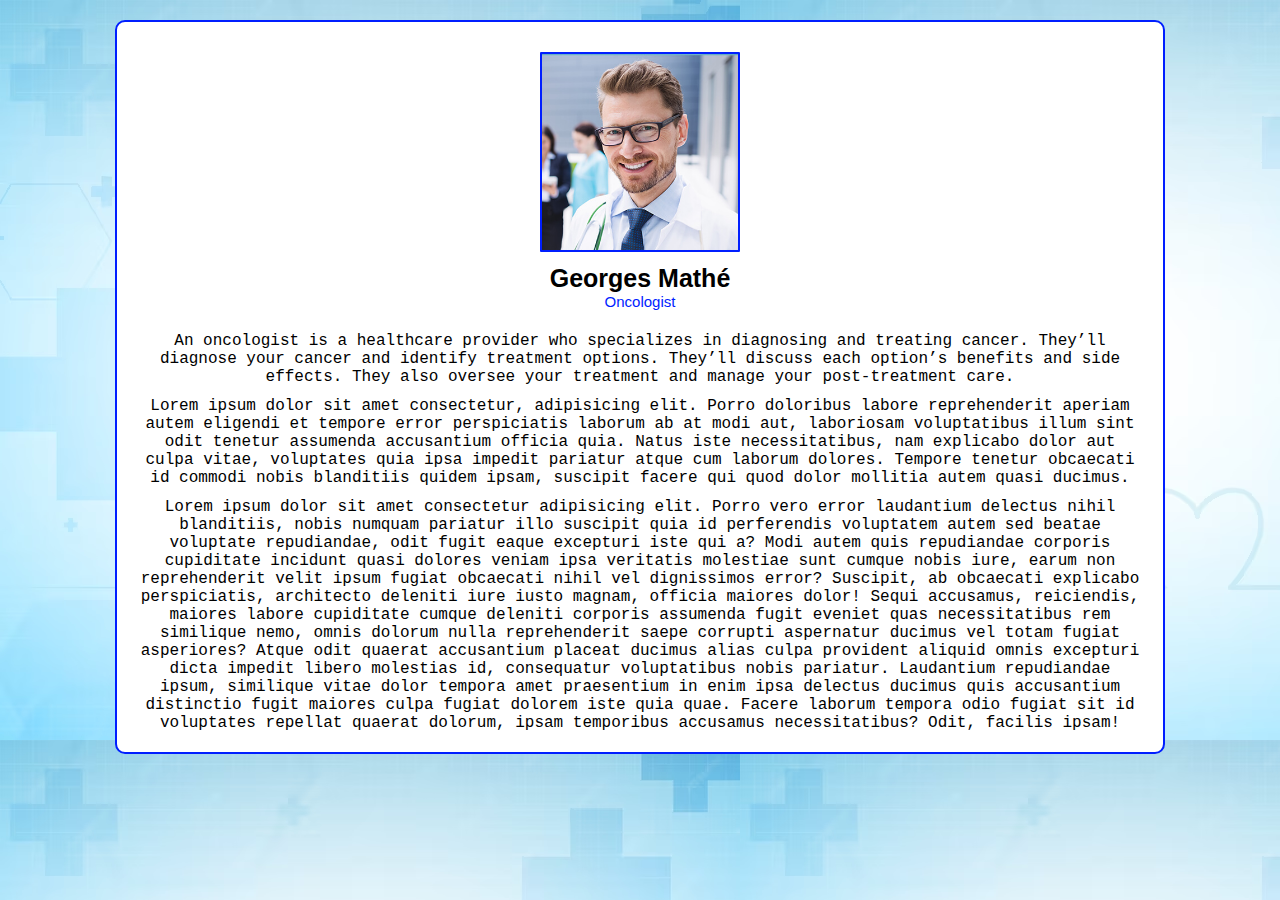
<file: LEARNMORE6.html>
<!DOCTYPE html>
<html lang="en">

<head>
    <meta charset="UTF-8">
    <meta name="viewport" content="width=device-width, initial-scale=1.0">
    <title>KS HOSPITAL</title>
    <link rel="stylesheet" href="./style.css">
</head>
<style>
    
    p{
        
        font-family:'Courier New', Courier, monospace;
        font-size: medium;
    }
</style>

<body>
    <section class="doctors" id="doctors">
        <div class="box-container1">

            <div class="box1">
                
                    <img src="./images/doc-6.jpg" alt="">
                    <h3>Georges Mathé</h3>
                    <span>Oncologist</span>
                <br>
<br>
    
    <br>
    <p>An oncologist is a healthcare provider who specializes in diagnosing and treating cancer. They’ll diagnose your cancer and identify treatment options. They’ll discuss each option’s benefits and side effects. They also oversee your treatment and manage your post-treatment care.</p>
<br>
    
<p>Lorem ipsum dolor sit amet consectetur, adipisicing elit.
     Porro doloribus labore reprehenderit aperiam autem eligendi et tempore error perspiciatis laborum ab at modi aut, laboriosam voluptatibus illum sint odit tenetur assumenda accusantium officia quia. Natus iste necessitatibus, nam explicabo dolor aut culpa vitae, voluptates quia ipsa impedit pariatur atque cum laborum dolores. Tempore tenetur obcaecati id commodi nobis blanditiis quidem ipsam, suscipit facere qui quod dolor mollitia autem quasi ducimus.
</p>
<br>
<p>Lorem ipsum dolor sit amet consectetur adipisicing elit. Porro vero error laudantium delectus nihil blanditiis, 
    nobis numquam pariatur illo suscipit quia id perferendis voluptatem autem sed beatae voluptate repudiandae, 
    odit fugit eaque excepturi iste qui a? Modi autem quis repudiandae corporis cupiditate incidunt quasi dolores veniam ipsa veritatis molestiae sunt cumque nobis iure, earum non reprehenderit velit ipsum fugiat obcaecati nihil vel dignissimos error? Suscipit, ab obcaecati explicabo perspiciatis, architecto deleniti iure iusto magnam, officia maiores dolor! Sequi accusamus, reiciendis, maiores labore cupiditate cumque deleniti corporis assumenda fugit eveniet quas necessitatibus rem similique nemo, omnis dolorum nulla reprehenderit saepe corrupti aspernatur ducimus vel totam fugiat asperiores? Atque odit quaerat accusantium placeat ducimus alias culpa provident aliquid omnis excepturi dicta impedit libero molestias id, consequatur voluptatibus nobis pariatur. Laudantium repudiandae ipsum, similique vitae dolor tempora amet praesentium in enim ipsa delectus ducimus quis accusantium distinctio fugit maiores culpa fugiat dolorem iste quia quae. Facere laborum tempora odio fugiat 
    sit id voluptates repellat quaerat dolorum, ipsam temporibus accusamus necessitatibus? Odit, facilis ipsam!</p>

                
            </div>
           
        </div>
    </section>
    
</body>

</html>
</file>
<file: style.css>
:root{
    --blue:rgb(0, 30, 255);
    --black:black;
    --light-color:black;
    --box-shadow:.5rem .5rem 0 rgb(13, 24, 237);
    --text-shadow:.4rem .4rem 0 rgba(0, 0, 0, .2);
    --border:.2rem solid var(--blue);
} 
*{
    font-family: 'Poppins', sans-serif;
    margin:0; padding: 0;
    box-sizing: border-box;
    outline: none; border: none;
    text-transform: medium;
    transition: all .2s ease-out;
    text-decoration: none;
}


    
    
    
  
  
  
    


html{
    font-size: 62.5%;
    overflow-x: hidden;
    scroll-padding-top: 7rem;
    scroll-behavior: smooth;
}

section{
    padding:2rem 9%;
}
body{
    background-image: url("./images/background\ image.jpg");
}


.heading{
    text-align: center;
    padding-bottom: 2rem;
    text-shadow: var(--text-shadow);
    text-transform: uppercase;
    color:var(--black);
    font-size: 5rem;
    letter-spacing: .4rem;
}

.heading span{
    text-transform: uppercase;
    color:blue;
}

.btn{
    display: inline-block;
    margin-top: 1rem;
    padding: .5rem;
    padding-left: 1rem;
    border:var(--border);
    border-radius: .5rem;
    
    box-shadow:black;
     /* color:blue;  */
    cursor: pointer;
    font-size: 1.7rem;
    background-color:var(--blue);
}

.btn span{
    padding:.7rem 1rem;
    border-radius: .5rem;
     background-color: var(blue); 
     color:white; 
    margin-left: .5rem;
} 

.btn:hover{
    background-color:blue;
    color:blue;
    border-radius: 30px;
    
}

.btn:hover span{
    color:blue;
     
    margin-left: 1rem;
} 

.btn1 {
    display: inline-block;
    margin-top: 1rem;
    padding: .5rem;
    padding-left: 1rem;
    border:var(--border);
    border-radius: .5rem;
    
    box-shadow:black;
     color:white;  
    cursor: pointer;
    font-size: 1.7rem;
    background-color:blue;
    text-decoration: none;
}
.btn1  span{
    padding:.7rem 1rem;
    border-radius: .5rem;
     background:white; 
     color:blue; 
    margin-left: .5rem;
} 

.btn1 :hover{
    background-color:white;
    color:black;
    
}

.btn1 :hover span{
    color:white;
    background:blue;
    margin-left: 1rem;
} 


.header{
    padding:2rem 9%;
    position: fixed;
    top:0; left: 0; right: 0;
    z-index: 1000;
    box-shadow: 0 .5rem 1.5rem rgba(0, 0, 0, .1);
    display: flex;
    align-items: center;
    justify-content: space-between;
    background:white;
}

 .header .logo{
    font-size: 2.5rem;
    color:blue;
    background: white;
}

.header .navbar a{
    font-size: 1.8rem;
    color:black;
    margin-left: 2rem;
    text-decoration: none;
}

.header .navbar a:hover{
    color:blue;
} 
 



#menu-btn{
    font-size: 2.5rem;
    border-radius: .5rem;
    background: #eee;
    color:var(--green);
    padding: 1rem 1.5rem;
    cursor: pointer;
    display: none;
}
.home{
    
    display: flex;
    align-items: center;
    flex-wrap: wrap;
    gap:1.5rem;
    padding-top: 10rem;
}

.home .image{
    flex:1 1 45rem;
    background-image: url();
}

.home .image img{
    width: 100%;
}

.home .content{
    flex:1 1 45rem;
    
}

.home .content h3{
    font-size: 4.5rem;
    color:black;
    line-height: 1.8;
    text-shadow: var(--text-shadow);
}

.home .content p{
    font-size: 1.7rem;
    color:var(--light-color);
    line-height: 1.8;
    padding: 1rem 0;
}

.icons-container{
    display: grid;
    gap:2rem;
    grid-template-columns: repeat(auto-fit, minmax(20rem, 1fr));
    padding-top: 5rem;
    padding-bottom: 5rem;
}

.icons-container .icons{
    border:var(--border);
    box-shadow: var(--box-shadow);
    border-radius: .5rem;
    text-align: center;
    padding: 2.5rem;
}

.icons-container .icons i{
    font-size: 4.5rem;
    color:var(--blue);
    padding-bottom: .7rem;
}

.icons-container .icons h3{
    font-size: 4.5rem;
    color:black;
    padding: .5rem 0;
    text-shadow: var(--text-shadow);
}

.icons-container .icons p{
    font-size: 1.7rem;
    color:var(--light-color);
}

.services .box-container{
    display: grid;
    grid-template-columns: repeat(auto-fit, minmax(27rem, 1fr));
    gap:2rem;
}

.services .box-container .box{
    background:#fff;
    border-radius: .5rem;
    box-shadow: var(--box-shadow);
    border:var(--border);
    padding: 2.5rem;
}

.services .box-container .box i{
    color: var(--blue);
    font-size: 5rem;
    padding-bottom: .5rem;
}

.services .box-container .box h3{
    color:black;
    font-size: 2.5rem;
    padding:1rem 0;
}

.services .box-container .box p{
    color: var(--light-color);
    font-size: 1.4rem;
    line-height: 2;
}

.about .row{
    display: flex;
    align-items: center;
    flex-wrap: wrap;
    gap:2rem;
}

.about .row .image{
    flex:1 1 45rem;
}

.about .row .image img{
    width: 100%;
}

.about .row .content{
    flex:1 1 45rem;
}

.about .row .content h3{
    color:black;
    text-shadow: var(--text-shadow);
    font-size: 4rem;
    line-height: 1.8;
}

.about .row .content p{
    color: var(--light-color);
    padding:1rem 0;
    font-size: 1.5rem;
    line-height: 1.8;
}

.doctors .box-container{
    display: grid;
    grid-template-columns: repeat(auto-fit, minmax(30rem, 1fr));
    gap:2rem;
}

.doctors .box-container .box{
    text-align: center;
    background:#fff;
    border-radius: .5rem;
    border:var(--border);
    box-shadow: var(--box-shadow);
    padding:2rem;
}

.doctors .box-container .box img{
    height: 20rem;
    border:var(--border);
    border-radius: .5rem;
    margin-top: 1rem;
    margin-bottom: 1rem;
}

.doctors .box-container .box h3{
    color:var(--black);
    font-size: 2.5rem;
}

.doctors .box-container .box span{
    color:var(--blue);
    font-size: 1.5rem;
}

.doctors .box-container .box .share{
    padding-top: 2rem;
}

.doctors .box-container .box .share a{
    height: 5rem;
    width: 5rem;
    line-height: 4.5rem;
    font-size: 2rem;
    color:var(--black);
    border-radius: .5rem;
    border:var(--border);
    margin:.3rem;
}

.doctors .box-container .box .share a:hover{
    background:var(--blue);
    color:#fff;
    box-shadow: var(--box-shadow);

}

.book .row{
    display: flex;
    align-items: center;
    flex-wrap: wrap;
    gap:2rem;
}
 
.book .row .image{
    flex:1 1 45rem;
}

.book .row .image img{
    width: 100%;
}

.book .row form{
    flex:1 1 45rem;
    background: #fff;
    border:var(--border);
    box-shadow: var(--box-shadow);
    text-align: center;
    padding: 2rem;
    border-radius: .5rem;
}

.book .row form h3{
    color:var(--black);
    padding-bottom: 1rem;
    font-size: 3rem;
}

.book .row form .box{
    width: 100%;
    margin:.7rem 0;
    border-radius: .5rem;
    border:var(--border);
    font-size: 1.6rem;
    color:black;
    text-transform: none;
    padding: 1rem;
    position:static;
}

.book .row form .btn{
    padding:1rem 4rem;
    background-color: blue;
    color:white;
}

.review .box-container{
    display: grid;
    grid-template-columns: repeat(auto-fit, minmax(27rem, 1fr));
    gap:2rem;
}

.review .box-container .box{
    border:var(--border);
    box-shadow: var(--box-shadow);
    border-radius: .5rem;
    padding:2.5rem;
    background:#fff;
    text-align: center;
    position: relative;
    overflow: hidden;
    z-index: 0;
}

.review .box-container .box img{
    height: 20rem;
    width: 20rem;
    border-radius: 50%;
    object-fit: cover;
    border:.5rem solid #fff;
}

.review .box-container .box h3{
    color:black;
    font-size: 2.2rem;
    padding:.5rem 0;
}

.review .box-container .box .stars i{
    color:goldenrod;
    font-size: 1.5rem;
}

.review .box-container .box .text{
    color:black;
    line-height: 1.8;
    font-size: 1.6rem;
    padding-top: 4rem;
}

.review .box-container .box::before{
    content:'';
    position: absolute;
    top:-4rem; left: 50%;
    transform:translateX(-50%);
    background:blue;
    border-bottom-left-radius: 50%;
    border-bottom-right-radius: 50%;
    height: 25rem;
    width: 120%;
    z-index: -1;
}

.footer .box-container{
    display: grid;
    grid-template-columns: repeat(auto-fit, minmax(22rem, 1fr));
    gap:2rem;
}

.footer .box-container .box h3{
    font-size: 2.5rem;
    color:black;
    padding: 1rem 0;
}

.footer .box-container .box a{
    display: block;
    font-size: 1.5rem;
    color:var(--blue);
    padding: 1rem 0;
}

.footer .box-container .box a i{
    padding-right: .5rem;
    color:var(--green);
}

.footer .box-container .box a:hover i{
    padding-right:2rem;
}

.footer .credit{
    padding: 1rem;
    padding-top: 2rem;
    margin-top: 2rem;
    text-align: center;
    font-size: 2rem;
    color:var(--light-color);
    border-top: .1rem solid rgba(0, 0, 0, .1);
}

.footer .credit span{
    color:var(--blue);
}




/* media queries  */
 @media (max-width:991px){

    html{
        font-size: 55%;
    }

    .header{
        padding: 2rem;
    }

    section{
        padding:2rem;
    }

} 

 @media (max-width:768px){

    #menu-btn{
        display: initial;
    } 

    .header .navbar{
        position: absolute;
        top:115%; right: 2rem;
        border-radius: .5rem;
        box-shadow: var(--box-shadow);
        width: 30rem;
        border: var(--border);
        background: #fff;
        transform: scale(0);
        opacity: 0;
        transform-origin: top right;
        transition: none;
    }

    .header .navbar.active{
        transform: scale(1);
        opacity: 1;
        transition: .2s ease-out;
    }

    .header .navbar a{
        font-size: 2rem;
        display: block;
        margin:2.5rem;
    }

}

@media (max-width:450px){

    html{
        font-size: 50%;
    }
}
.doctors .box-container1{
    display: grid;
    grid-template-columns: repeat(auto-fit, minmax(10rem, 1fr));
    gap:2rem;
}

.doctors .box-container1 .box1{
    text-align: center;
    background:#fff;
    border-radius:10px;
     border:var(--border);  
     padding:2rem;  
}

.doctors .box-container1 .box1 img{
    height: 20rem;
    border:var(--border);
    border-radius: .1rem;
     margin-top: 1rem;
    margin-bottom: 1rem; 
}

.doctors .box-container1 .box1 h3{
    color:var(--black);
    font-size: 2.5rem;
}

.doctors .box-container1 .box1 span{
    color:var(--blue);
    font-size: 1.5rem;
}

.doctors .box-container1 .box1 .share{
    padding-top: 2rem;
}

.doctors .box-container1 .box1 .share a{
    height: 5rem;
    width: 5rem;
    line-height: 4.5rem;
    font-size: 2rem;
    color:var(--black);
    border-radius: .5rem;
    border:var(--border);
    margin:.3rem;
}

.doctors .box-container1 .box1 .share a:hover{
    background:var(--blue);
    color:#fff;
    box-shadow: var(--box-shadow);

}
</file>
